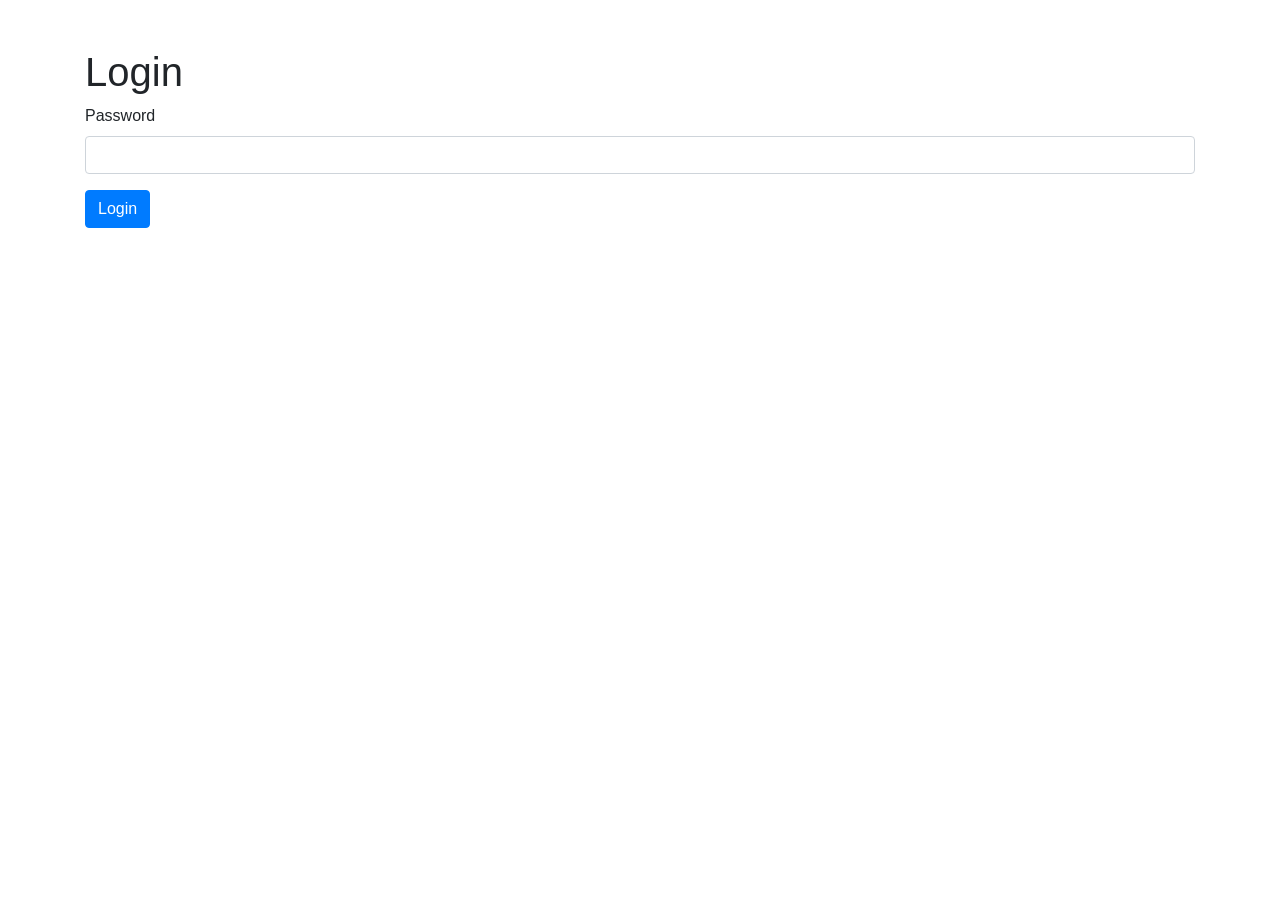
<file: templates/login.html>
<!doctype html>
<html lang="en">
<head>
  <meta charset="utf-8">
  <meta name="viewport" content="width=device-width, initial-scale=1, shrink-to-fit=no">
  <link href="https://stackpath.bootstrapcdn.com/bootstrap/4.5.2/css/bootstrap.min.css" rel="stylesheet">
  <title>Login</title>
</head>
<body>
<div class="container">
  <h1 class="mt-5">Login</h1>
  <form method="post" action="{{ url_for('login') }}">
    <div class="form-group">
      <label for="password">Password</label>
      <input type="password" class="form-control" id="password" name="password" required>
    </div>
    <button type="submit" class="btn btn-primary">Login</button>
  </form>
</div>
<script src="https://code.jquery.com/jquery-3.5.1.slim.min.js"></script>
<script src="https://cdn.jsdelivr.net/npm/@popperjs/core@2.5.4/dist/umd/popper.min.js"></script>
<script src="https://stackpath.bootstrapcdn.com/bootstrap/4.5.2/js/bootstrap.min.js"></script>
</body>
</html>
</file>
